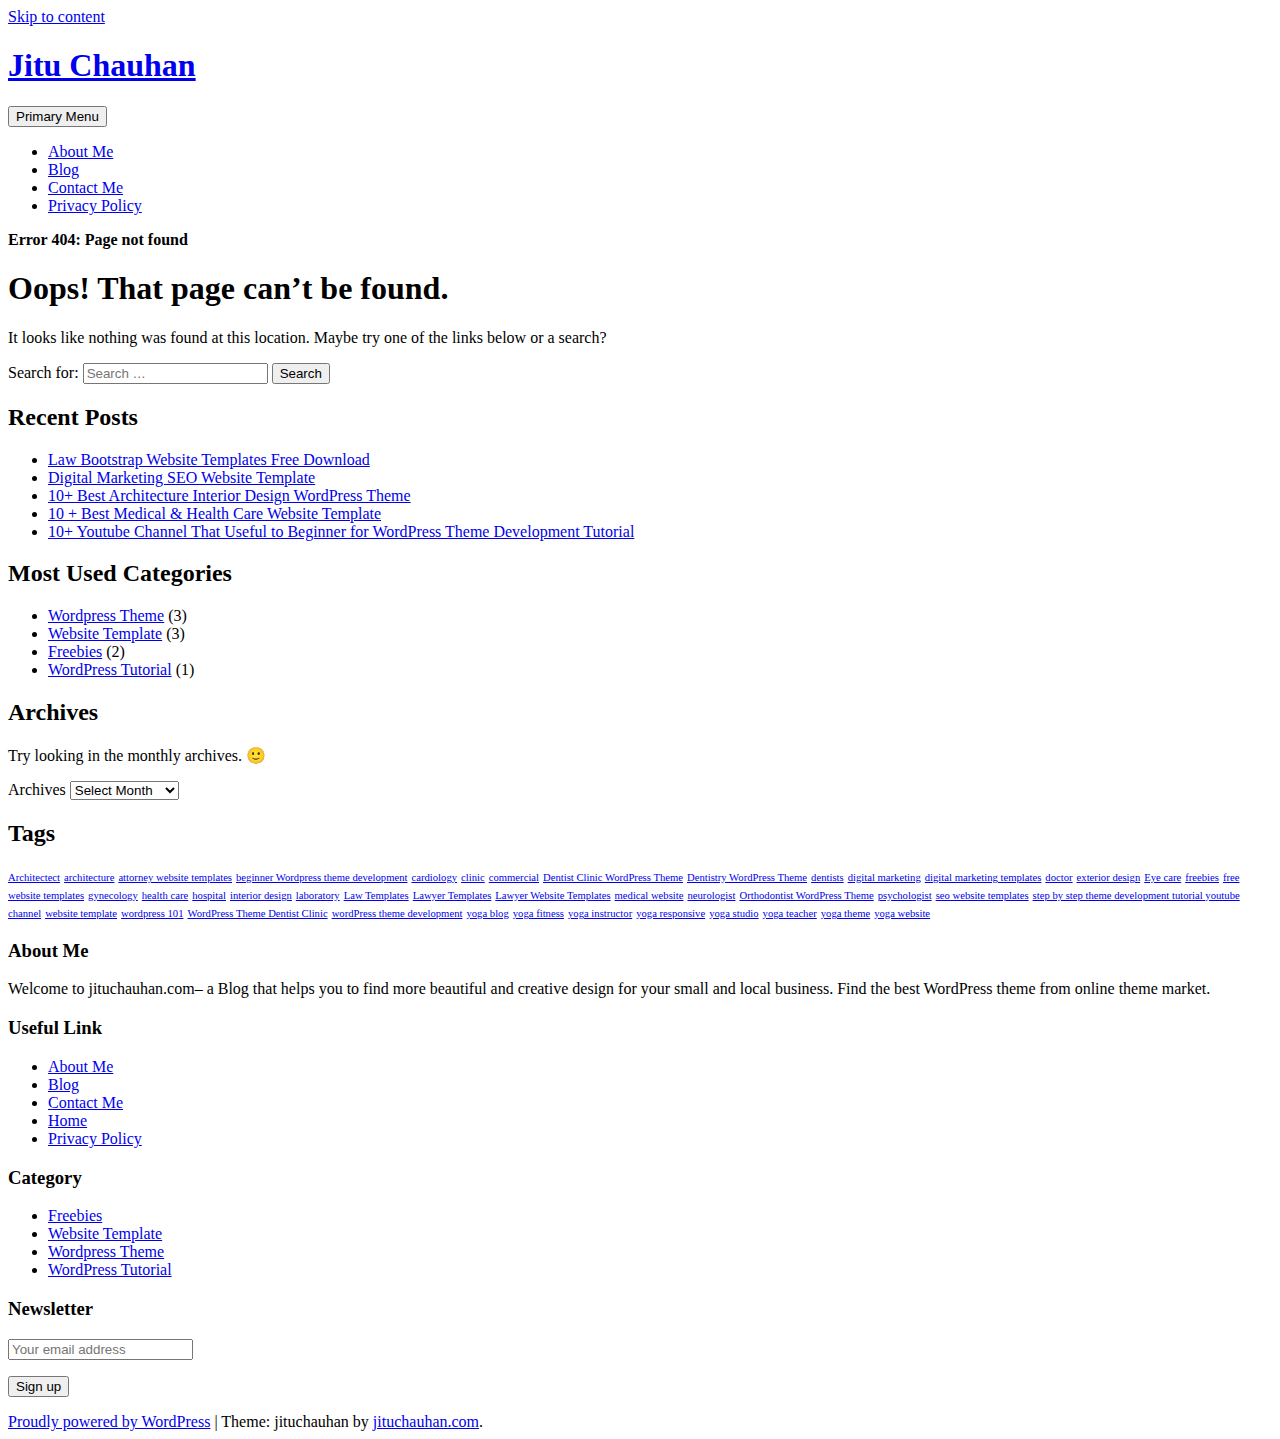
<file: SanMarinoClassicWebsite/wwwroot/css/AjaxLoader.html>
<!DOCTYPE html>
    <html lang="en-US" prefix="og: http://ogp.me/ns#">

    <head>
    	
   
        <meta name="google-site-verification" content="4KqxXLPDRgArLiUh4ZFZ0BLFW6n7QN0jibkjD7lBNMg" />
        <meta charset="UTF-8">
        <meta name="viewport" content="width=device-width, initial-scale=1">
        <link rel="profile" href="http://gmpg.org/xfn/11">
        <link href="https://fonts.googleapis.com/css?family=Open+Sans:300,400,400i,600,600i,700,700i,800" rel="stylesheet">
        <title>Page not found - Jitu Chauhan</title>

<!-- This site is optimized with the Yoast SEO plugin v7.9 - https://yoast.com/wordpress/plugins/seo/ -->
<meta name="robots" content="noindex,follow"/>
<meta property="og:locale" content="en_US" />
<meta property="og:type" content="object" />
<meta property="og:title" content="Page not found - Jitu Chauhan" />
<meta property="og:site_name" content="Jitu Chauhan" />
<meta name="twitter:card" content="summary" />
<meta name="twitter:title" content="Page not found - Jitu Chauhan" />
<script type='application/ld+json'>{"@context":"https:\/\/schema.org","@type":"Person","url":"https:\/\/jituchauhan.com\/","sameAs":[],"@id":"#person","name":"Jitu Chauhan"}</script>
<script type='application/ld+json'>{"@context":"https:\/\/schema.org","@type":"BreadcrumbList","itemListElement":[{"@type":"ListItem","position":1,"item":{"@id":"https:\/\/jituchauhan.com\/","name":"Home"}},{"@type":"ListItem","position":2,"item":{"@id":null,"name":"Error 404: Page not found"}}]}</script>
<!-- / Yoast SEO plugin. -->

<link rel='dns-prefetch' href='//maxcdn.bootstrapcdn.com' />
<link rel='dns-prefetch' href='//s.w.org' />
<link rel="alternate" type="application/rss+xml" title="Jitu Chauhan &raquo; Feed" href="https://jituchauhan.com/feed/" />
<link rel="alternate" type="application/rss+xml" title="Jitu Chauhan &raquo; Comments Feed" href="https://jituchauhan.com/comments/feed/" />
		<script type="text/javascript">
			window._wpemojiSettings = {"baseUrl":"https:\/\/s.w.org\/images\/core\/emoji\/11\/72x72\/","ext":".png","svgUrl":"https:\/\/s.w.org\/images\/core\/emoji\/11\/svg\/","svgExt":".svg","source":{"concatemoji":"https:\/\/jituchauhan.com\/wp-includes\/js\/wp-emoji-release.min.js?ver=4.9.8"}};
			!function(a,b,c){function d(a,b){var c=String.fromCharCode;l.clearRect(0,0,k.width,k.height),l.fillText(c.apply(this,a),0,0);var d=k.toDataURL();l.clearRect(0,0,k.width,k.height),l.fillText(c.apply(this,b),0,0);var e=k.toDataURL();return d===e}function e(a){var b;if(!l||!l.fillText)return!1;switch(l.textBaseline="top",l.font="600 32px Arial",a){case"flag":return!(b=d([55356,56826,55356,56819],[55356,56826,8203,55356,56819]))&&(b=d([55356,57332,56128,56423,56128,56418,56128,56421,56128,56430,56128,56423,56128,56447],[55356,57332,8203,56128,56423,8203,56128,56418,8203,56128,56421,8203,56128,56430,8203,56128,56423,8203,56128,56447]),!b);case"emoji":return b=d([55358,56760,9792,65039],[55358,56760,8203,9792,65039]),!b}return!1}function f(a){var c=b.createElement("script");c.src=a,c.defer=c.type="text/javascript",b.getElementsByTagName("head")[0].appendChild(c)}var g,h,i,j,k=b.createElement("canvas"),l=k.getContext&&k.getContext("2d");for(j=Array("flag","emoji"),c.supports={everything:!0,everythingExceptFlag:!0},i=0;i<j.length;i++)c.supports[j[i]]=e(j[i]),c.supports.everything=c.supports.everything&&c.supports[j[i]],"flag"!==j[i]&&(c.supports.everythingExceptFlag=c.supports.everythingExceptFlag&&c.supports[j[i]]);c.supports.everythingExceptFlag=c.supports.everythingExceptFlag&&!c.supports.flag,c.DOMReady=!1,c.readyCallback=function(){c.DOMReady=!0},c.supports.everything||(h=function(){c.readyCallback()},b.addEventListener?(b.addEventListener("DOMContentLoaded",h,!1),a.addEventListener("load",h,!1)):(a.attachEvent("onload",h),b.attachEvent("onreadystatechange",function(){"complete"===b.readyState&&c.readyCallback()})),g=c.source||{},g.concatemoji?f(g.concatemoji):g.wpemoji&&g.twemoji&&(f(g.twemoji),f(g.wpemoji)))}(window,document,window._wpemojiSettings);
		</script>
		<style type="text/css">
img.wp-smiley,
img.emoji {
	display: inline !important;
	border: none !important;
	box-shadow: none !important;
	height: 1em !important;
	width: 1em !important;
	margin: 0 .07em !important;
	vertical-align: -0.1em !important;
	background: none !important;
	padding: 0 !important;
}
</style>
<link rel='stylesheet' id='contact-form-7-css'  href='https://jituchauhan.com/wp-content/plugins/contact-form-7/includes/css/styles.css?ver=5.0.3' type='text/css' media='all' />
<link rel='stylesheet' id='bootstrap-css'  href='https://jituchauhan.com/wp-content/themes/jituchauhan/css/bootstrap.min.css?ver=3.3.7' type='text/css' media='all' />
<link rel='stylesheet' id='jituchauhan-style-css'  href='https://jituchauhan.com/wp-content/themes/jituchauhan/style.css?ver=4.9.8' type='text/css' media='all' />
<link rel='stylesheet' id='wpb-fa-css'  href='https://maxcdn.bootstrapcdn.com/font-awesome/4.4.0/css/font-awesome.min.css?ver=4.9.8' type='text/css' media='all' />
<link rel='stylesheet' id='addtoany-css'  href='https://jituchauhan.com/wp-content/plugins/add-to-any/addtoany.min.css?ver=1.14' type='text/css' media='all' />
<style id='addtoany-inline-css' type='text/css'>
@media screen and (min-width:981px){
.a2a_floating_style.a2a_default_style{display:none;}
}
</style>
<script type='text/javascript' src='https://jituchauhan.com/wp-includes/js/jquery/jquery.js?ver=1.12.4'></script>
<script type='text/javascript' src='https://jituchauhan.com/wp-includes/js/jquery/jquery-migrate.min.js?ver=1.4.1'></script>
<script type='text/javascript' src='https://jituchauhan.com/wp-content/plugins/add-to-any/addtoany.min.js?ver=1.0'></script>
<link rel='https://api.w.org/' href='https://jituchauhan.com/wp-json/' />
<link rel="EditURI" type="application/rsd+xml" title="RSD" href="https://jituchauhan.com/xmlrpc.php?rsd" />
<link rel="wlwmanifest" type="application/wlwmanifest+xml" href="https://jituchauhan.com/wp-includes/wlwmanifest.xml" /> 
<meta name="generator" content="WordPress 4.9.8" />

<script data-cfasync="false">
window.a2a_config=window.a2a_config||{};a2a_config.callbacks=[];a2a_config.overlays=[];a2a_config.templates={};
a2a_config.icon_color="unset,#ffffff";
(function(d,s,a,b){a=d.createElement(s);b=d.getElementsByTagName(s)[0];a.async=1;a.src="https://static.addtoany.com/menu/page.js";b.parentNode.insertBefore(a,b);})(document,"script");
</script>
	<script>
		  (function(i,s,o,g,r,a,m){i['GoogleAnalyticsObject']=r;i[r]=i[r]||function(){
		  (i[r].q=i[r].q||[]).push(arguments)},i[r].l=1*new Date();a=s.createElement(o),
		  m=s.getElementsByTagName(o)[0];a.async=1;a.src=g;m.parentNode.insertBefore(a,m)
		  })(window,document,'script','https://www.google-analytics.com/analytics.js','ga');
		
		  ga('create', 'UA-92805225-1', 'auto');
		  ga('send', 'pageview');

	</script>
        
        


    <link rel="stylesheet" type="text/css" href="http://jituchauhan.com/wp-content/plugins/template-help-featured-templates/css/style.css" />
    <link rel="stylesheet" type="text/css" href="http://jituchauhan.com/wp-content/plugins/template-help-featured-templates/css/preview.css" />
    <script type="text/javascript">
        function html_entity_decode(str) {
            var ta = document.createElement("textarea");
            ta.innerHTML=str.replace(/</g,"&lt;").replace(/>/g,"&gt;");
            toReturn = ta.value;
            ta = null;
            return toReturn
        }
    </script>
    <link rel="icon" href="https://jituchauhan.com/wp-content/uploads/2017/07/cropped-jituchauhan-32x32.png" sizes="32x32" />
<link rel="icon" href="https://jituchauhan.com/wp-content/uploads/2017/07/cropped-jituchauhan-192x192.png" sizes="192x192" />
<link rel="apple-touch-icon-precomposed" href="https://jituchauhan.com/wp-content/uploads/2017/07/cropped-jituchauhan-180x180.png" />
<meta name="msapplication-TileImage" content="https://jituchauhan.com/wp-content/uploads/2017/07/cropped-jituchauhan-270x270.png" />
		<!-- Google AdSense Ad --->
		<script async src="//pagead2.googlesyndication.com/pagead/js/adsbygoogle.js"></script>
<script>
  (adsbygoogle = window.adsbygoogle || []).push({
    google_ad_client: "ca-pub-2256645353903872",
    enable_page_level_ads: true
  });
</script>
    </head>

    <body class="error404 wp-custom-logo hfeed">
    	
        <div id="page" class="site">
            <div class="header">
                <div class="container">
                <div class="row">
                        <a class="skip-link screen-reader-text" href="#content">
                            Skip to content                        </a>
                        <header id="masthead" class="site-header" role="banner">
                        
                        	
                            <div class="col-md-4">
                                <div class="site-branding">
                                	
                                                                            <h1 class="site-title"><a href="https://jituchauhan.com/" rel="home">Jitu Chauhan</a></h1>
                                                                        </div>
                                <!-- .site-branding -->
                            </div>
                            <div class="col-md-8">
                                <nav id="site-navigation" class="main-navigation" role="navigation">
                                    <button class="menu-toggle" aria-controls="primary-menu" aria-expanded="false">
                                        Primary Menu                                    </button>
                                    <div class="menu-primary-menu-container"><ul id="primary-menu" class="menu"><li id="menu-item-7" class="menu-item menu-item-type-post_type menu-item-object-page menu-item-7"><a href="https://jituchauhan.com/about-me/">About Me</a></li>
<li id="menu-item-403" class="menu-item menu-item-type-post_type menu-item-object-page menu-item-403"><a href="https://jituchauhan.com/blog/">Blog</a></li>
<li id="menu-item-176" class="menu-item menu-item-type-post_type menu-item-object-page menu-item-176"><a href="https://jituchauhan.com/contact-me/">Contact Me</a></li>
<li id="menu-item-359" class="menu-item menu-item-type-post_type menu-item-object-page menu-item-359"><a href="https://jituchauhan.com/privacy-policy/">Privacy Policy</a></li>
</ul></div>                                </nav>
                                <!-- #site-navigation -->
                            </div>
                        </header>
                        <!-- #masthead -->
                    </div>
            </div>
            </div>

			<div class="container"><div class="row"><div class="col-md-12"><p id="breadcrumbs" class="breadcrumbs"><span><strong class="breadcrumb_last">Error 404: Page not found</strong></span></span></p></div></div></div>

            <div class="wrapper">
                <div class="container">
                    
                    <div id="content" class="site-content">
                        <div class="row">
			
	<div id="primary" class="content-area">
		<main id="main" class="site-main" role="main">

			<section class="error-404 not-found">
				<header class="page-header">
					<h1 class="page-title">Oops! That page can&rsquo;t be found.</h1>
				</header><!-- .page-header -->

				<div class="page-content">
					<p>It looks like nothing was found at this location. Maybe try one of the links below or a search?</p>

					<form role="search" method="get" class="search-form" action="https://jituchauhan.com/">
				<label>
					<span class="screen-reader-text">Search for:</span>
					<input type="search" class="search-field" placeholder="Search &hellip;" value="" name="s" />
				</label>
				<input type="submit" class="search-submit" value="Search" />
			</form>		<div class="widget widget_recent_entries">		<h2 class="widgettitle">Recent Posts</h2>		<ul>
											<li>
					<a href="https://jituchauhan.com/law-bootstrap-website-templates-free-download/">Law Bootstrap Website Templates Free Download</a>
									</li>
											<li>
					<a href="https://jituchauhan.com/digital-marketing-seo-website-template/">Digital Marketing SEO Website Template</a>
									</li>
											<li>
					<a href="https://jituchauhan.com/10-best-architecture-interior-design-wordpress-theme/">10+ Best Architecture Interior Design WordPress Theme</a>
									</li>
											<li>
					<a href="https://jituchauhan.com/10-best-medical-health-care-website-template/">10 + Best Medical &#038; Health Care Website Template</a>
									</li>
											<li>
					<a href="https://jituchauhan.com/10-youtube-channel-that-useful-to-beginner-for-wordpress-theme-development-tutorial/">10+ Youtube Channel That Useful to Beginner for WordPress Theme Development Tutorial</a>
									</li>
					</ul>
		</div>
					<div class="widget widget_categories">
						<h2 class="widget-title">Most Used Categories</h2>
						<ul>
							<li class="cat-item cat-item-3"><a href="https://jituchauhan.com/category/wordpress-theme/" title="Premium WordPress Theme">Wordpress Theme</a> (3)
</li>
	<li class="cat-item cat-item-22"><a href="https://jituchauhan.com/category/website-template/" >Website Template</a> (3)
</li>
	<li class="cat-item cat-item-48"><a href="https://jituchauhan.com/category/freebies/" title="Start your website easily with free bootstrap website templates.">Freebies</a> (2)
</li>
	<li class="cat-item cat-item-13"><a href="https://jituchauhan.com/category/wordpress-tutorial/" title="Helpful Links for WordPress Beginner.">WordPress Tutorial</a> (1)
</li>
						</ul>
					</div><!-- .widget -->

					<div class="widget widget_archive"><h2 class="widgettitle">Archives</h2><p>Try looking in the monthly archives. 🙂</p>		<label class="screen-reader-text" for="archives-dropdown--1">Archives</label>
		<select id="archives-dropdown--1" name="archive-dropdown" onchange='document.location.href=this.options[this.selectedIndex].value;'>
			
			<option value="">Select Month</option>
				<option value='https://jituchauhan.com/2017/07/'> July 2017 </option>
	<option value='https://jituchauhan.com/2017/05/'> May 2017 </option>
	<option value='https://jituchauhan.com/2017/03/'> March 2017 </option>
	<option value='https://jituchauhan.com/2017/02/'> February 2017 </option>
	<option value='https://jituchauhan.com/2017/01/'> January 2017 </option>

		</select>
		</div><div class="widget widget_tag_cloud"><h2 class="widgettitle">Tags</h2><div class="tagcloud"><a href="https://jituchauhan.com/tag/architectect/" class="tag-cloud-link tag-link-44 tag-link-position-1" style="font-size: 8pt;" aria-label="Architectect (1 item)">Architectect</a>
<a href="https://jituchauhan.com/tag/architecture/" class="tag-cloud-link tag-link-43 tag-link-position-2" style="font-size: 8pt;" aria-label="architecture (1 item)">architecture</a>
<a href="https://jituchauhan.com/tag/attorney-website-templates/" class="tag-cloud-link tag-link-57 tag-link-position-3" style="font-size: 8pt;" aria-label="attorney website templates (1 item)">attorney website templates</a>
<a href="https://jituchauhan.com/tag/beginner-wordpress-theme-development/" class="tag-cloud-link tag-link-20 tag-link-position-4" style="font-size: 8pt;" aria-label="beginner Wordpress theme development (1 item)">beginner Wordpress theme development</a>
<a href="https://jituchauhan.com/tag/cardiology/" class="tag-cloud-link tag-link-40 tag-link-position-5" style="font-size: 8pt;" aria-label="cardiology (1 item)">cardiology</a>
<a href="https://jituchauhan.com/tag/clinic/" class="tag-cloud-link tag-link-28 tag-link-position-6" style="font-size: 8pt;" aria-label="clinic (1 item)">clinic</a>
<a href="https://jituchauhan.com/tag/commercial/" class="tag-cloud-link tag-link-47 tag-link-position-7" style="font-size: 8pt;" aria-label="commercial (1 item)">commercial</a>
<a href="https://jituchauhan.com/tag/dentist-clinic-wordpress-theme/" class="tag-cloud-link tag-link-15 tag-link-position-8" style="font-size: 8pt;" aria-label="Dentist Clinic WordPress Theme (1 item)">Dentist Clinic WordPress Theme</a>
<a href="https://jituchauhan.com/tag/dentistry-wordpress-theme/" class="tag-cloud-link tag-link-14 tag-link-position-9" style="font-size: 8pt;" aria-label="Dentistry WordPress Theme (1 item)">Dentistry WordPress Theme</a>
<a href="https://jituchauhan.com/tag/dentists/" class="tag-cloud-link tag-link-41 tag-link-position-10" style="font-size: 8pt;" aria-label="dentists (1 item)">dentists</a>
<a href="https://jituchauhan.com/tag/digital-marketing/" class="tag-cloud-link tag-link-50 tag-link-position-11" style="font-size: 8pt;" aria-label="digital marketing (1 item)">digital marketing</a>
<a href="https://jituchauhan.com/tag/digital-marketing-templates/" class="tag-cloud-link tag-link-53 tag-link-position-12" style="font-size: 8pt;" aria-label="digital marketing templates (1 item)">digital marketing templates</a>
<a href="https://jituchauhan.com/tag/doctor/" class="tag-cloud-link tag-link-30 tag-link-position-13" style="font-size: 8pt;" aria-label="doctor (1 item)">doctor</a>
<a href="https://jituchauhan.com/tag/exterior-design/" class="tag-cloud-link tag-link-46 tag-link-position-14" style="font-size: 8pt;" aria-label="exterior design (1 item)">exterior design</a>
<a href="https://jituchauhan.com/tag/eye-care/" class="tag-cloud-link tag-link-37 tag-link-position-15" style="font-size: 8pt;" aria-label="Eye care (1 item)">Eye care</a>
<a href="https://jituchauhan.com/tag/freebies/" class="tag-cloud-link tag-link-52 tag-link-position-16" style="font-size: 8pt;" aria-label="freebies (1 item)">freebies</a>
<a href="https://jituchauhan.com/tag/free-website-templates/" class="tag-cloud-link tag-link-51 tag-link-position-17" style="font-size: 8pt;" aria-label="free website templates (1 item)">free website templates</a>
<a href="https://jituchauhan.com/tag/gynecology/" class="tag-cloud-link tag-link-38 tag-link-position-18" style="font-size: 8pt;" aria-label="gynecology (1 item)">gynecology</a>
<a href="https://jituchauhan.com/tag/health-care/" class="tag-cloud-link tag-link-35 tag-link-position-19" style="font-size: 8pt;" aria-label="health care (1 item)">health care</a>
<a href="https://jituchauhan.com/tag/hospital/" class="tag-cloud-link tag-link-29 tag-link-position-20" style="font-size: 8pt;" aria-label="hospital (1 item)">hospital</a>
<a href="https://jituchauhan.com/tag/interior-design/" class="tag-cloud-link tag-link-45 tag-link-position-21" style="font-size: 8pt;" aria-label="interior design (1 item)">interior design</a>
<a href="https://jituchauhan.com/tag/laboratory/" class="tag-cloud-link tag-link-36 tag-link-position-22" style="font-size: 8pt;" aria-label="laboratory (1 item)">laboratory</a>
<a href="https://jituchauhan.com/tag/law-templates/" class="tag-cloud-link tag-link-54 tag-link-position-23" style="font-size: 8pt;" aria-label="Law Templates (1 item)">Law Templates</a>
<a href="https://jituchauhan.com/tag/lawyer-templates/" class="tag-cloud-link tag-link-56 tag-link-position-24" style="font-size: 8pt;" aria-label="Lawyer Templates (1 item)">Lawyer Templates</a>
<a href="https://jituchauhan.com/tag/lawyer-website-templates/" class="tag-cloud-link tag-link-55 tag-link-position-25" style="font-size: 8pt;" aria-label="Lawyer Website Templates (1 item)">Lawyer Website Templates</a>
<a href="https://jituchauhan.com/tag/medical-website/" class="tag-cloud-link tag-link-32 tag-link-position-26" style="font-size: 8pt;" aria-label="medical website (1 item)">medical website</a>
<a href="https://jituchauhan.com/tag/neurologist/" class="tag-cloud-link tag-link-39 tag-link-position-27" style="font-size: 8pt;" aria-label="neurologist (1 item)">neurologist</a>
<a href="https://jituchauhan.com/tag/orthodontist-wordpress-theme/" class="tag-cloud-link tag-link-17 tag-link-position-28" style="font-size: 8pt;" aria-label="Orthodontist WordPress Theme (1 item)">Orthodontist WordPress Theme</a>
<a href="https://jituchauhan.com/tag/psychologist/" class="tag-cloud-link tag-link-42 tag-link-position-29" style="font-size: 8pt;" aria-label="psychologist (1 item)">psychologist</a>
<a href="https://jituchauhan.com/tag/seo-website-templates/" class="tag-cloud-link tag-link-49 tag-link-position-30" style="font-size: 8pt;" aria-label="seo website templates (1 item)">seo website templates</a>
<a href="https://jituchauhan.com/tag/step-by-step-theme-development-tutorial-youtube-channel/" class="tag-cloud-link tag-link-21 tag-link-position-31" style="font-size: 8pt;" aria-label="step by step theme development tutorial youtube channel (1 item)">step by step theme development tutorial youtube channel</a>
<a href="https://jituchauhan.com/tag/website-template/" class="tag-cloud-link tag-link-34 tag-link-position-32" style="font-size: 8pt;" aria-label="website template (1 item)">website template</a>
<a href="https://jituchauhan.com/tag/wordpress-101/" class="tag-cloud-link tag-link-19 tag-link-position-33" style="font-size: 8pt;" aria-label="wordpress 101 (1 item)">wordpress 101</a>
<a href="https://jituchauhan.com/tag/wordpress-theme-dentist-clinic/" class="tag-cloud-link tag-link-16 tag-link-position-34" style="font-size: 8pt;" aria-label="WordPress Theme Dentist Clinic (1 item)">WordPress Theme Dentist Clinic</a>
<a href="https://jituchauhan.com/tag/wordpress-theme-development/" class="tag-cloud-link tag-link-18 tag-link-position-35" style="font-size: 8pt;" aria-label="wordPress theme development (1 item)">wordPress theme development</a>
<a href="https://jituchauhan.com/tag/yoga-blog/" class="tag-cloud-link tag-link-9 tag-link-position-36" style="font-size: 8pt;" aria-label="yoga blog (1 item)">yoga blog</a>
<a href="https://jituchauhan.com/tag/yoga-fitness/" class="tag-cloud-link tag-link-11 tag-link-position-37" style="font-size: 8pt;" aria-label="yoga fitness (1 item)">yoga fitness</a>
<a href="https://jituchauhan.com/tag/yoga-instructor/" class="tag-cloud-link tag-link-6 tag-link-position-38" style="font-size: 8pt;" aria-label="yoga instructor (1 item)">yoga instructor</a>
<a href="https://jituchauhan.com/tag/yoga-responsive/" class="tag-cloud-link tag-link-5 tag-link-position-39" style="font-size: 8pt;" aria-label="yoga responsive (1 item)">yoga responsive</a>
<a href="https://jituchauhan.com/tag/yoga-studio/" class="tag-cloud-link tag-link-7 tag-link-position-40" style="font-size: 8pt;" aria-label="yoga studio (1 item)">yoga studio</a>
<a href="https://jituchauhan.com/tag/yoga-teacher/" class="tag-cloud-link tag-link-4 tag-link-position-41" style="font-size: 8pt;" aria-label="yoga teacher (1 item)">yoga teacher</a>
<a href="https://jituchauhan.com/tag/yoga-theme/" class="tag-cloud-link tag-link-8 tag-link-position-42" style="font-size: 8pt;" aria-label="yoga theme (1 item)">yoga theme</a>
<a href="https://jituchauhan.com/tag/yoga-website/" class="tag-cloud-link tag-link-10 tag-link-position-43" style="font-size: 8pt;" aria-label="yoga website (1 item)">yoga website</a></div>
</div>
				</div><!-- .page-content -->
			</section><!-- .error-404 -->

		</main><!-- #main -->
	</div><!-- #primary -->


    </div><!-- #content -->

   
</div><!-- #page -->

</div>

<div class="footer">
    	<div class="container">
        <div class="row">
		 				<div id="text-2" class="widget-container widget_text col-md-3"><h3 class="widget-title">About Me</h3>			<div class="textwidget"><p>Welcome to jituchauhan.com– a Blog that helps you to find more beautiful and creative design for your small and local business. Find the best WordPress theme from online theme market.</p>
</div>
		</div><div id="pages-2" class="widget-container widget_pages col-md-3"><h3 class="widget-title">Useful Link</h3>		<ul>
			<li class="page_item page-item-5"><a href="https://jituchauhan.com/about-me/">About Me</a></li>
<li class="page_item page-item-222"><a href="https://jituchauhan.com/blog/">Blog</a></li>
<li class="page_item page-item-174"><a href="https://jituchauhan.com/contact-me/">Contact Me</a></li>
<li class="page_item page-item-361"><a href="https://jituchauhan.com/home/">Home</a></li>
<li class="page_item page-item-241"><a href="https://jituchauhan.com/privacy-policy/">Privacy Policy</a></li>
		</ul>
		</div><div id="categories-3" class="widget-container widget_categories col-md-3"><h3 class="widget-title">Category</h3>		<ul>
	<li class="cat-item cat-item-48"><a href="https://jituchauhan.com/category/freebies/" title="Start your website easily with free bootstrap website templates.">Freebies</a>
</li>
	<li class="cat-item cat-item-22"><a href="https://jituchauhan.com/category/website-template/" >Website Template</a>
</li>
	<li class="cat-item cat-item-3"><a href="https://jituchauhan.com/category/wordpress-theme/" title="Premium WordPress Theme">Wordpress Theme</a>
</li>
	<li class="cat-item cat-item-13"><a href="https://jituchauhan.com/category/wordpress-tutorial/" title="Helpful Links for WordPress Beginner.">WordPress Tutorial</a>
</li>
		</ul>
</div><div id="mc4wp_form_widget-3" class="widget-container widget_mc4wp_form_widget col-md-3"><h3 class="widget-title">Newsletter</h3><script>(function() {
	if (!window.mc4wp) {
		window.mc4wp = {
			listeners: [],
			forms    : {
				on: function (event, callback) {
					window.mc4wp.listeners.push({
						event   : event,
						callback: callback
					});
				}
			}
		}
	}
})();
</script><!-- MailChimp for WordPress v4.2.4 - https://wordpress.org/plugins/mailchimp-for-wp/ --><form id="mc4wp-form-1" class="mc4wp-form mc4wp-form-277" method="post" data-id="277" data-name="Subscriber For Update" ><div class="mc4wp-form-fields"><p>
	<label></label>
	<input type="email" name="EMAIL" placeholder="Your email address" required/>
</p>

<p>
	<input type="submit" value="Sign up" />
</p></div><label style="display: none !important;">Leave this field empty if you're human: <input type="text" name="_mc4wp_honeypot" value="" tabindex="-1" autocomplete="off" /></label><input type="hidden" name="_mc4wp_timestamp" value="1537732832" /><input type="hidden" name="_mc4wp_form_id" value="277" /><input type="hidden" name="_mc4wp_form_element_id" value="mc4wp-form-1" /><div class="mc4wp-response"></div></form><!-- / MailChimp for WordPress Plugin --></div>		 			</div>
    		<div class="row">
    			<div class="col-lg-12 col-md-12 col-sm-12 col-xs-12">
    				 <footer id="colophon" class="site-footer" role="contentinfo">
        <div class="site-info">
            <a href="https://wordpress.org/">Proudly powered by WordPress</a>
            <span class="sep"> | </span>
            Theme: jituchauhan by <a href="http://jituchauhan.com/" rel="designer" class="">jituchauhan.com</a>.        </div><!-- .site-info -->
         	
    </footer><!-- #colophon -->
    			</div>
    		</div>
    	</div>
</div>
<div class="a2a_kit a2a_kit_size_32 a2a_floating_style a2a_default_style" style="bottom:0px;left:0px;background-color:transparent;"><a class="a2a_button_facebook" href="https://www.addtoany.com/add_to/facebook?linkurl=https%3A%2F%2Fjituchauhan.com%2Fborrow%2Fbootstrap-4%2Fcss%2FAjaxLoader.gif&amp;linkname=Page%20not%20found%20-%20Jitu%20Chauhan" title="Facebook" rel="nofollow noopener" target="_blank"></a><a class="a2a_button_twitter" href="https://www.addtoany.com/add_to/twitter?linkurl=https%3A%2F%2Fjituchauhan.com%2Fborrow%2Fbootstrap-4%2Fcss%2FAjaxLoader.gif&amp;linkname=Page%20not%20found%20-%20Jitu%20Chauhan" title="Twitter" rel="nofollow noopener" target="_blank"></a><a class="a2a_button_google_plus" href="https://www.addtoany.com/add_to/google_plus?linkurl=https%3A%2F%2Fjituchauhan.com%2Fborrow%2Fbootstrap-4%2Fcss%2FAjaxLoader.gif&amp;linkname=Page%20not%20found%20-%20Jitu%20Chauhan" title="Google+" rel="nofollow noopener" target="_blank"></a><a class="a2a_button_pinterest" href="https://www.addtoany.com/add_to/pinterest?linkurl=https%3A%2F%2Fjituchauhan.com%2Fborrow%2Fbootstrap-4%2Fcss%2FAjaxLoader.gif&amp;linkname=Page%20not%20found%20-%20Jitu%20Chauhan" title="Pinterest" rel="nofollow noopener" target="_blank"></a><a class="a2a_button_linkedin" href="https://www.addtoany.com/add_to/linkedin?linkurl=https%3A%2F%2Fjituchauhan.com%2Fborrow%2Fbootstrap-4%2Fcss%2FAjaxLoader.gif&amp;linkname=Page%20not%20found%20-%20Jitu%20Chauhan" title="LinkedIn" rel="nofollow noopener" target="_blank"></a><a class="a2a_dd addtoany_share_save addtoany_share" href="https://www.addtoany.com/share"></a></div><script>(function() {function addEventListener(element,event,handler) {
	if(element.addEventListener) {
		element.addEventListener(event,handler, false);
	} else if(element.attachEvent){
		element.attachEvent('on'+event,handler);
	}
}function maybePrefixUrlField() {
	if(this.value.trim() !== '' && this.value.indexOf('http') !== 0) {
		this.value = "http://" + this.value;
	}
}

var urlFields = document.querySelectorAll('.mc4wp-form input[type="url"]');
if( urlFields && urlFields.length > 0 ) {
	for( var j=0; j < urlFields.length; j++ ) {
		addEventListener(urlFields[j],'blur',maybePrefixUrlField);
	}
}/* test if browser supports date fields */
var testInput = document.createElement('input');
testInput.setAttribute('type', 'date');
if( testInput.type !== 'date') {

	/* add placeholder & pattern to all date fields */
	var dateFields = document.querySelectorAll('.mc4wp-form input[type="date"]');
	for(var i=0; i<dateFields.length; i++) {
		if(!dateFields[i].placeholder) {
			dateFields[i].placeholder = 'YYYY-MM-DD';
		}
		if(!dateFields[i].pattern) {
			dateFields[i].pattern = '[0-9]{4}-(0[1-9]|1[012])-(0[1-9]|1[0-9]|2[0-9]|3[01])';
		}
	}
}

})();</script><script type='text/javascript'>
/* <![CDATA[ */
var wpcf7 = {"apiSettings":{"root":"https:\/\/jituchauhan.com\/wp-json\/contact-form-7\/v1","namespace":"contact-form-7\/v1"},"recaptcha":{"messages":{"empty":"Please verify that you are not a robot."}}};
/* ]]> */
</script>
<script type='text/javascript' src='https://jituchauhan.com/wp-content/plugins/contact-form-7/includes/js/scripts.js?ver=5.0.3'></script>
<script type='text/javascript' src='https://jituchauhan.com/wp-content/themes/jituchauhan/js/bootstrap.min.js?ver=3.3.7'></script>
<script type='text/javascript' src='https://jituchauhan.com/wp-content/themes/jituchauhan/js/navigation.js?ver=20151215'></script>
<script type='text/javascript' src='https://jituchauhan.com/wp-content/themes/jituchauhan/js/skip-link-focus-fix.js?ver=20151215'></script>
<script type='text/javascript' src='https://jituchauhan.com/wp-includes/js/wp-embed.min.js?ver=4.9.8'></script>
<script type='text/javascript'>
/* <![CDATA[ */
var mc4wp_forms_config = [];
/* ]]> */
</script>
<script type='text/javascript' src='https://jituchauhan.com/wp-content/plugins/mailchimp-for-wp/assets/js/forms-api.min.js?ver=4.2.4'></script>
<!--[if lte IE 9]>
<script type='text/javascript' src='https://jituchauhan.com/wp-content/plugins/mailchimp-for-wp/assets/js/third-party/placeholders.min.js?ver=4.2.4'></script>
<![endif]-->

</body>
</html>
</file>
